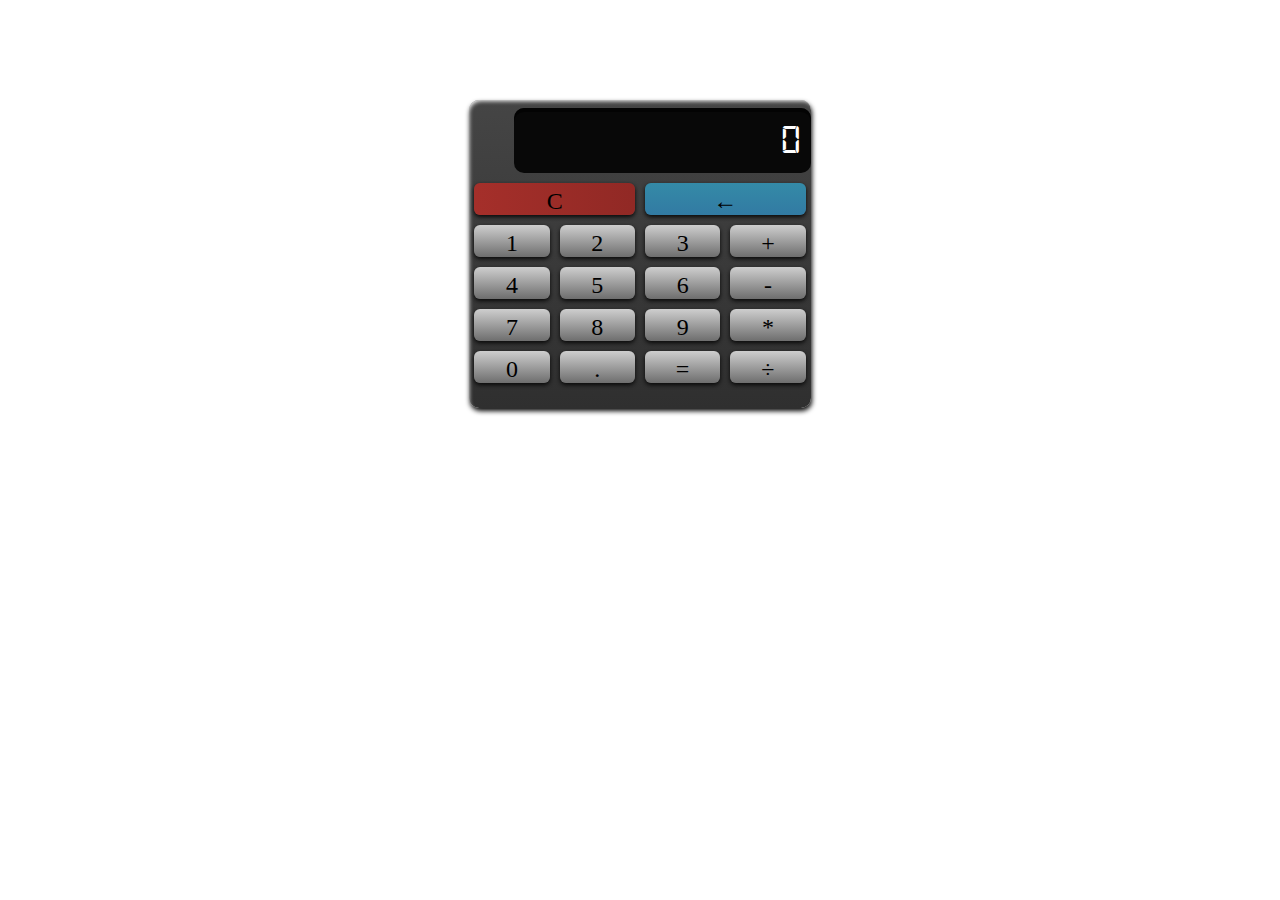
<file: index.html>
<!DOCTYPE HTML>

<html lang="en">
<head>
	<meta charset="utf-8">
	<title>Javascript calculator</title>
	<link rel="stylesheet" type="text/css" href="style.css">
	
	 <script src ="https://code.jquery.com/jquery-3.1.1.min.js"></script>
	 <script src="myscripts1.js"></script>
	 <script src="myscripts.js"></script> 
	
</head>
	<body>
		<div class="container">

			<div class="screen">0</div>
			<span class="button button-delete">C</span>
			<span class="button button-back" >←</span>
			<span class="button" >1</span>
			<span class="button" >2</span>
			<span class="button" >3</span>
			<span class="button" >+</span>
			<span class="button" >4</span>
			<span class="button" >5</span>
			<span class="button" >6</span>
			<span class="button" >-</span>
			<span class="button" >7</span>
			<span class="button" >8</span>	
			<span class="button" >9</span>
			<span class="button" >*</span>
			<span class="button" >0</span>
			<span class="button" >.</span>
			<span class="button" >=</span>
			<span class="button" >÷</span>
			
		</div>
	
	
		
	</body>
</html>
</file>
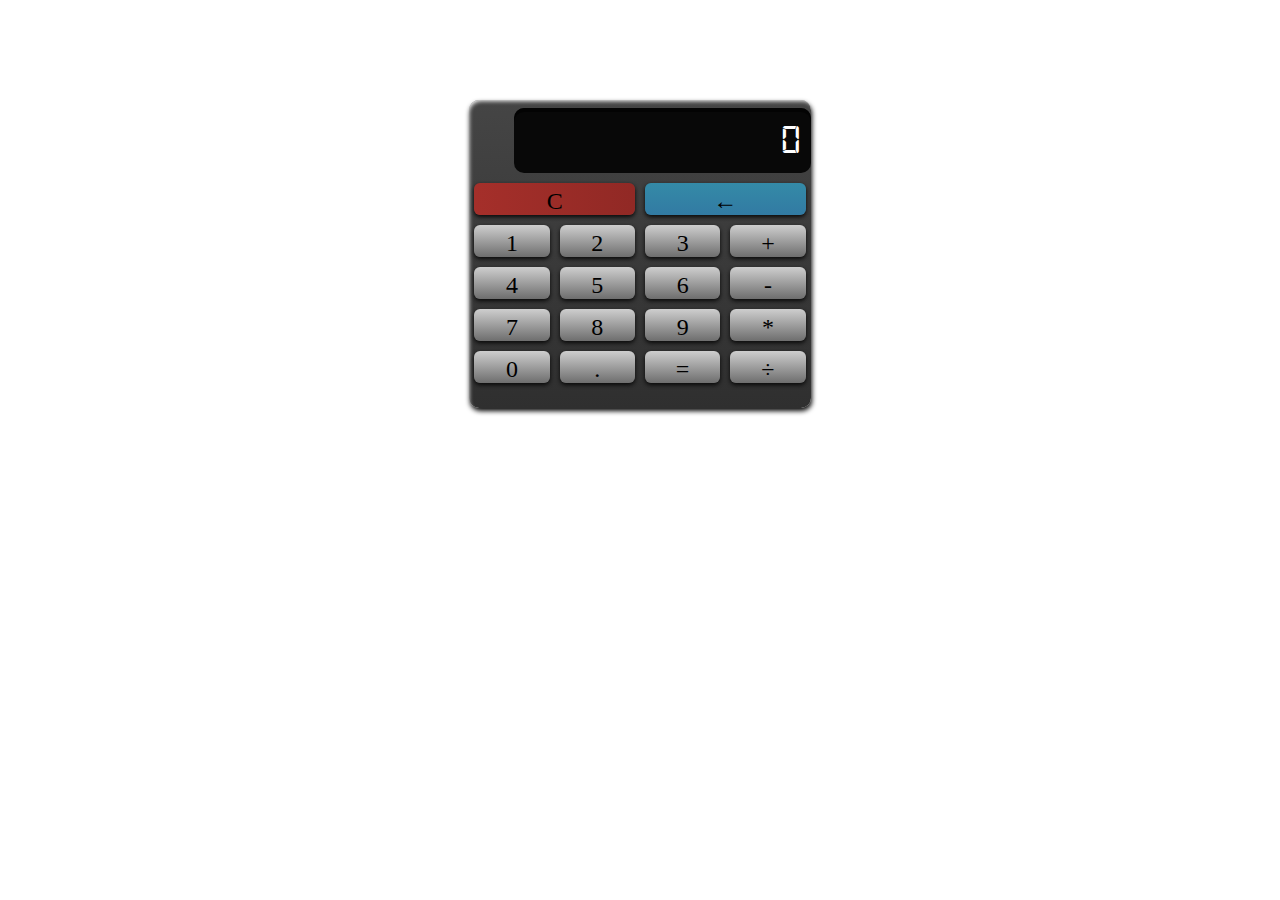
<file: Javascript calculator.html>
<!DOCTYPE HTML>

<html lang="en">
<head>
	<meta charset="utf-8">
	<title>Javascript calculator</title>
	<link rel="stylesheet" type="text/css" href="style.css">
	
	 <script src ="https://code.jquery.com/jquery-3.1.1.min.js"></script>
	 <script src="myscripts1.js"></script>
	 <script src="myscripts.js"></script> 
	
</head>
	<body>
		<div class="container">

			<div class="screen">0</div>
			<span class="button button-delete">C</span>
			<span class="button button-back" >←</span>
			<span class="button" >1</span>
			<span class="button" >2</span>
			<span class="button" >3</span>
			<span class="button" >+</span>
			<span class="button" >4</span>
			<span class="button" >5</span>
			<span class="button" >6</span>
			<span class="button" >-</span>
			<span class="button" >7</span>
			<span class="button" >8</span>	
			<span class="button" >9</span>
			<span class="button" >*</span>
			<span class="button" >0</span>
			<span class="button" >.</span>
			<span class="button" >=</span>
			<span class="button" >÷</span>
			
		</div>
	
	
		
	</body>
</html>
</file>
<file: style.css>
@font-face{
	font-family: 'calcfont';
	src: url('digital-7.ttf');
}
.container {
margin: 100px auto 0 auto;
width: 27%;
display: flex;
flex-wrap: wrap;
background: #454545;
background:-webkit-linear-gradient(top, #454545, #2f2f2f);
background: -moz-linear-gradient(top, #454545, #2f2f2f);
background: -ms-linear-gradient(top, #454545, #2f2f2f);
background: -o-linear-gradient(top, #454545, #2f2f2f);
background: linear-gradient(to bottom, #454545, #2f2f2f);
padding-bottom: 25px;
padding-top: 8px;
border-radius: 10px;
box-shadow: 1px 3px 5px #080808, 2px 3px 4px -2px white inset;
}
.screen {
display:block;
background-color: #080808;
width: 800px;
overflow: hidden;
height: 45px;
padding: 10px;
margin-left: 13%;
box-shadow:inset 0px 4px rgba(0,0,0,0.6);
border-radius: 10px;
text-align: right;
color: white;
font-size: 2.6rem;
font-family: 'calcfont';
}
.button {	
display: flex;
flex-grow: 1;
padding-top: 5px;
margin-top: 10px;
width:18%;
margin-left: 1.5%;
margin-right: 1.5%;
justify-content: space-around;
font-size: 1.5rem;
background: #cecece;
background:-webkit-linear-gradient(top, #cecece, #6e6e6e);
background: -moz-linear-gradient(top, #cecece, #6e6e6e);
background: -ms-linear-gradient(top, #cecece, #6e6e6e);
background: -o-linear-gradient(top, #cecece, #6e6e6e);
background: linear-gradient(to bottom, #cecece, #6e6e6e);
box-shadow: 0px 2px 4px #080808;
border-radius: 6px;
}
.button-delete, .button-back {
flex-grow: 2;
width: 45%;	
justify-content: space-around;
}
.button-back{
background: #348aa7;
background:-webkit-linear-gradient(top, #348aa7, #327aa3);
background: -moz-linear-gradient(top, #348aa7, #327aa3);
background: -ms-linear-gradient(top, #348aa7, #327aa3);
background: -o-linear-gradient(top, #348aa7, #327aa3);
background: linear-gradient(to bottom, #348aa7, #327aa3);
}
.button-delete{
background: #a52f2a;
background: -webkit-linear-gradient(left, #a52f2a, #912925);
background: -moz-linear-gradient(left, #a52f2a, #912925);
background: -ms-linear-gradient(left, #a52f2a, #912925);
background: -o-linear-gradient(left, #a52f2a, #912925);
background: linear-gradient(to right, #a52f2a, #912925);
}
.button:hover {
	opacity: 0.85;

}
.button:active {
box-shadow: inset 1px 2px 2px #080808, 0 1px 2px #080808;
}
.button-back:active, .button-delete:active {
box-shadow: inset 1px 1px 2px #080808, 0 1px 2px #080808;
}
</file>
